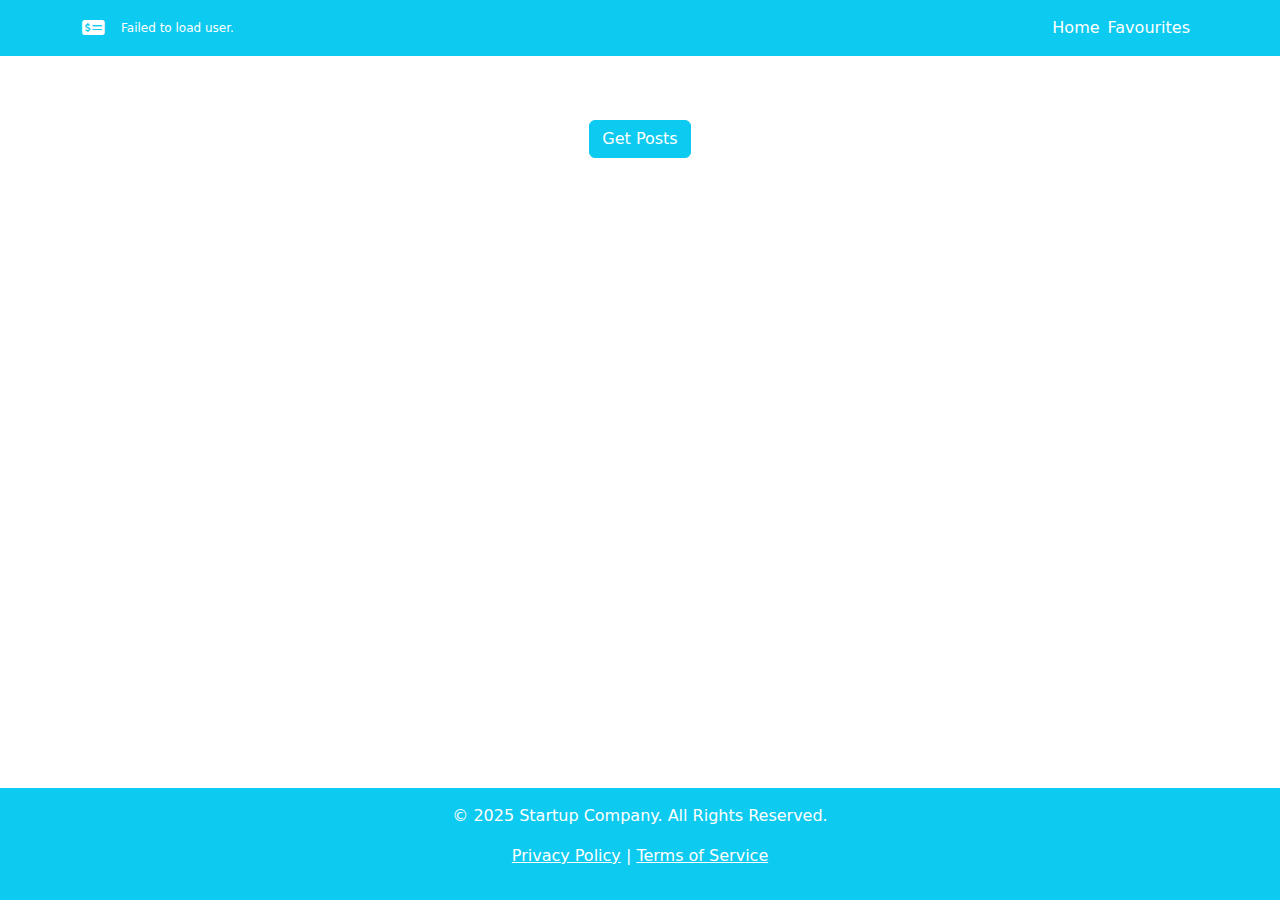
<file: index.html>
<!DOCTYPE html>
<html lang="en">
  <head>
    <meta charset="utf-8" />
    <meta name="viewport" content="width=device-width, initial-scale=1" />
    <title>Start Up</title>
    <!--Bootstrap -->
    <link
      href="https://cdn.jsdelivr.net/npm/bootstrap@5.3.3/dist/css/bootstrap.min.css"
      rel="stylesheet"
      integrity="sha384-QWTKZyjpPEjISv5WaRU9OFeRpok6YctnYmDr5pNlyT2bRjXh0JMhjY6hW+ALEwIH"
      crossorigin="anonymous"
    />
    <!-- Font Awesome for star icon -->
    <link
      rel="stylesheet"
      href="https://cdnjs.cloudflare.com/ajax/libs/font-awesome/6.7.2/css/all.min.css"
      integrity="sha512-Evv84Mr4kqVGRNSgIGL/F/aIDqQb7xQ2vcrdIwxfjThSH8CSR7PBEakCr51Ck+w+/U6swU2Im1vVX0SVk9ABhg=="
      crossorigin="anonymous"
      referrerpolicy="no-referrer"
    />
    <link rel="stylesheet" href="style.css" />
  </head>
  <body class="d-flex flex-column vh-100">
    <nav class="navbar navbar-expand-lg navbar-light bg-info">
      <div class="container">
        <a class="navbar-brand text-white" href="#">
          <i class="fa-solid fa-money-check-dollar"></i
        ></a>
        <a href="welcome.html" class="text-white" style="text-decoration: none">
          <h1 id="welcome-message" style="font-size: 12px; margin: 0" ;>
            Loading...
          </h1>
        </a>

        <div class="collapse navbar-collapse" id="navbarNav">
          <ul class="navbar-nav ms-auto">
            <li class="nav-item">
              <a class="nav-link text-white active" href="welcome.html">Home</a>
            </li>

            <li class="nav-item d-flex align-items-center">
              <span class="text-white me-2">Favourites</span>
              <div class="favourites-container">
                <span
                  id="favourites-counter"
                  class="badge bg-danger rounded-pill d-none"
                  >0</span
                >
              </div>
            </li>
          </ul>
        </div>
      </div>
    </nav>

    <div class="container text-center mt-5">
      <!-- Get Posts Button -->
      <button id="get-posts" class="btn btn-info text-white mt-3">
        Get Posts
      </button>

      <!-- Posts List -->
      <div
        id="posts-container"
        class="mt-4 mx-auto my-auto"
        style="width: 680px"
      ></div>

      <!-- Load More Button (Initially Hidden) -->
      <button
        id="load-more"
        class="btn btn-info text-white mt-5 mb-5 mx-auto my-auto"
        style="display: none"
      >
        Load More
      </button>
    </div>

    <!-- Footer -->
    <footer class="bg-info text-white text-center py-3 mt-auto">
      <p>&copy; 2025 Startup Company. All Rights Reserved.</p>
      <p>
        <a href="#" class="text-white">Privacy Policy</a> |
        <a href="#" class="text-white">Terms of Service</a>
      </p>
    </footer>
    <script
      src="https://cdn.jsdelivr.net/npm/bootstrap@5.3.3/dist/js/bootstrap.bundle.min.js"
      integrity="sha384-YvpcrYf0tY3lHB60NNkmXc5s9fDVZLESaAA55NDzOxhy9GkcIdslK1eN7N6jIeHz"
      crossorigin="anonymous"
    ></script>
    <script src="script.js"></script>
  </body>
</html>
</file>
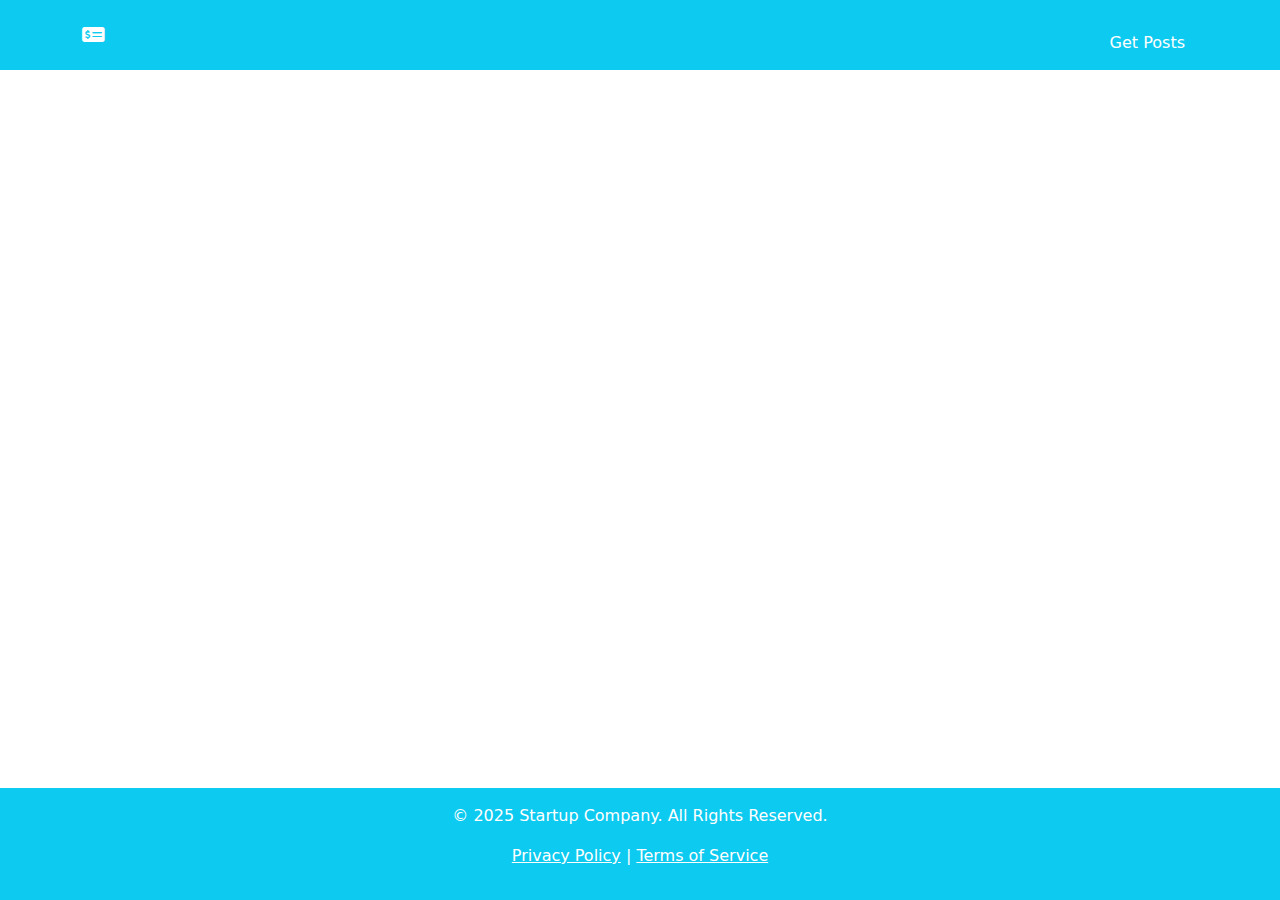
<file: post-details.html>
<!DOCTYPE html>
<html lang="en">
  <head>
    <meta charset="UTF-8" />
    <meta name="viewport" content="width=device-width, initial-scale=1" />
    <title>Post Details</title>
    <link
      href="https://cdn.jsdelivr.net/npm/bootstrap@5.3.3/dist/css/bootstrap.min.css"
      rel="stylesheet"
      integrity="sha384-QWTKZyjpPEjISv5WaRU9OFeRpok6YctnYmDr5pNlyT2bRjXh0JMhjY6hW+ALEwIH"
      crossorigin="anonymous"
    />
    <link
      rel="stylesheet"
      href="https://cdnjs.cloudflare.com/ajax/libs/font-awesome/6.7.2/css/all.min.css"
      integrity="sha512-Evv84Mr4kqVGRNSgIGL/F/aIDqQb7xQ2vcrdIwxfjThSH8CSR7PBEakCr51Ck+w+/U6swU2Im1vVX0SVk9ABhg=="
      crossorigin="anonymous"
      referrerpolicy="no-referrer"
    />
  </head>
  <body class="d-flex flex-column vh-100">
    <nav class="navbar navbar-expand-lg navbar-light bg-info d-flex">
      <div class="container">
        <a class="navbar-brand text-white" href="index.html">
          <i class="fa-solid fa-money-check-dollar"></i
        ></a>
        <a href="index.html">
          <button id="get-posts" class="btn btn-info text-white mt-3">
            Get Posts
          </button>
        </a>
      </div>
    </nav>

    <div class="container mt-5 mb-5" style="width: 680px">
      <!-- <h1>Post Details</h1>-->
      <div id="post-details"></div>

      <div id="comments-container"></div>
    </div>
    <!-- Footer -->
    <footer class="bg-info text-white text-center py-3 mt-auto">
      <p>&copy; 2025 Startup Company. All Rights Reserved.</p>
      <p>
        <a href="#" class="text-white">Privacy Policy</a> |
        <a href="#" class="text-white">Terms of Service</a>
      </p>
    </footer>

    <script src="post-details.js"></script>
    <script src="script.js"></script>
  </body>
</html>
</file>
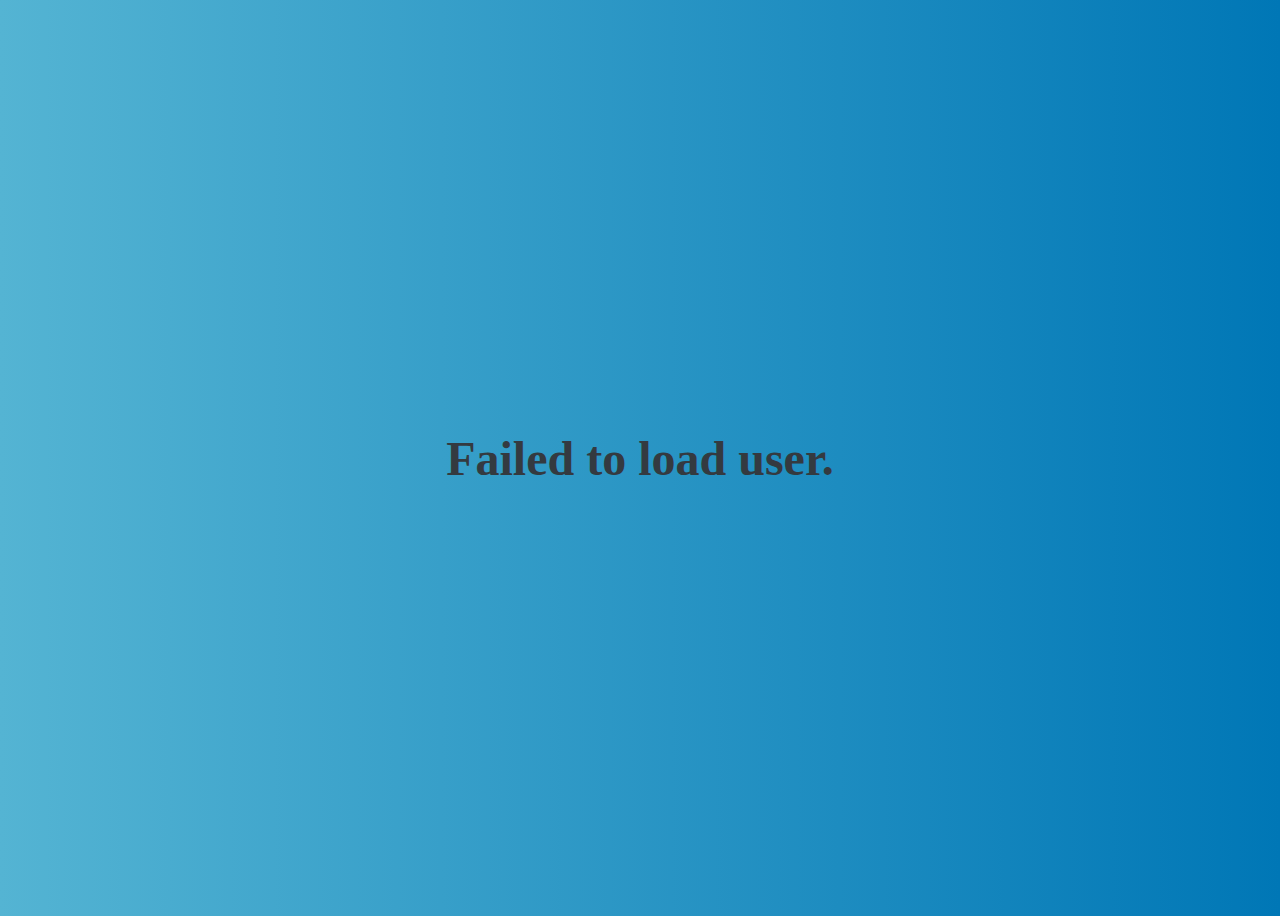
<file: welcome.html>
<!DOCTYPE html>
<html lang="en">
  <head>
    <meta charset="UTF-8" />
    <meta name="viewport" content="width=device-width, initial-scale=1.0" />
    <title>Document</title>
    <link rel="stylesheet" href="welcome.css" />
  </head>
  <body class="d-flex align-items-center justify-content-center">
    <div class="container text-center mt-5">
      <a href="index.html" style="text-decoration: none">
        <h1 id="welcome-message">Loading...</h1>
      </a>
    </div>
  </body>
  <script src="script.js"></script>
</html>
</file>
<file: style.css>
* {
  margin: 0;
  padding: 0;
}

.fav-btn {
  position: absolute;
  top: 10px;
  right: 10px;
}

.show-link {
  text-decoration: none;
  font-size: 12.5px;
  bottom: 10px;
  right: 10px;
}

.show-link:hover {
  text-decoration: underline;
}
</file>
<file: welcome.css>
body {
  height: 100vh;
  display: flex;
  align-items: center;
  justify-content: center;
  background-color: #d2e5f7; /* Light gray background */
  background: linear-gradient(to right, #54b4d3, #0077b6);
}
h1 {
  font-size: 3rem;
  font-weight: bold;
  color: #343a40; /* Dark gray text */
  transition: 0.3s ease-in-out;
}
h1:hover {
  color: #54b4d3; /* Blue on hover */
}
a {
  text-decoration: none;
}
</file>
